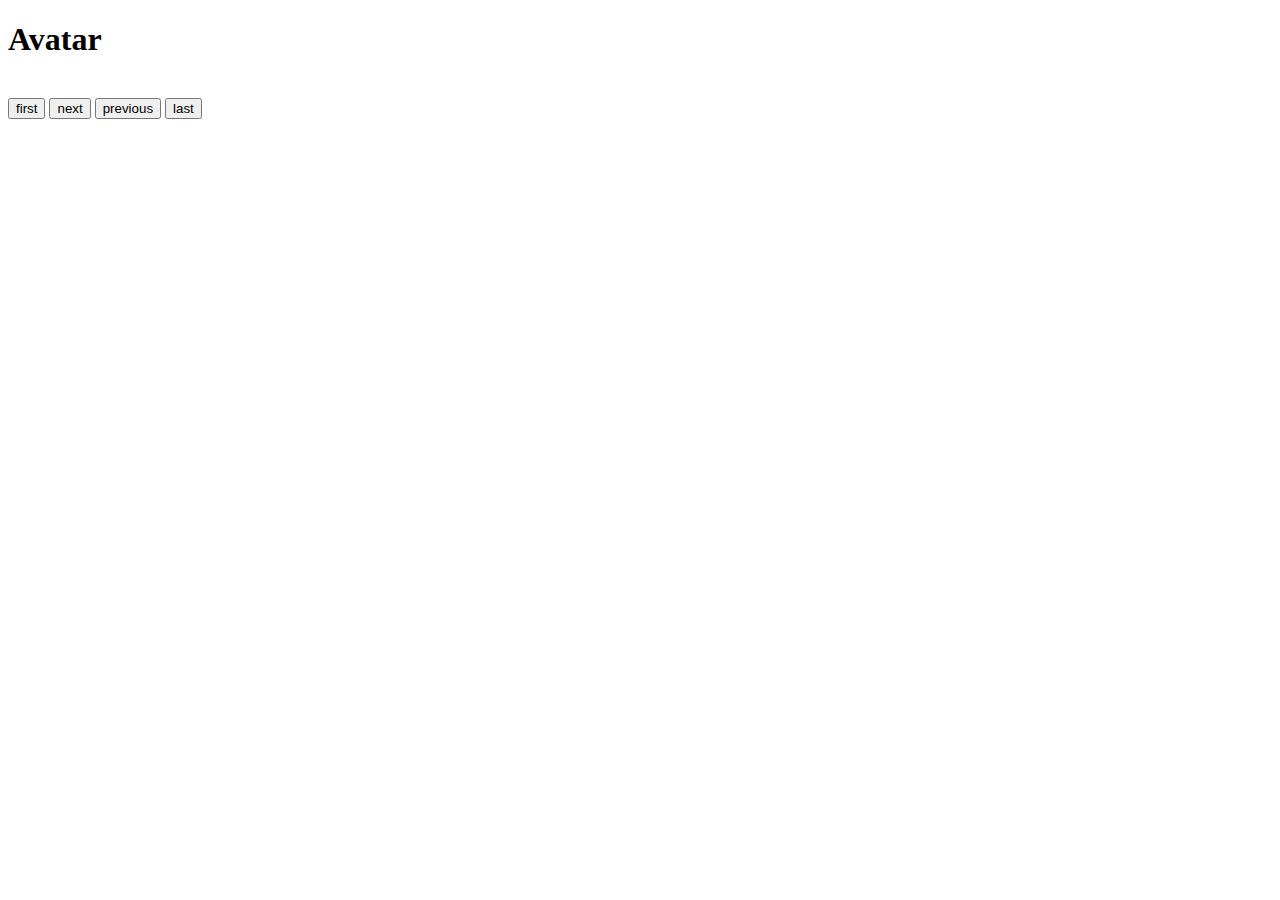
<file: ARTCHICAGO/ART-CHICAGO/index.html>
<!DOCTYPE html>
<html lang="en">
    <head>
        <meta charset="UTF-8" />
        <meta name="view-port" content="width=device-width, initial-scale=1.0" />
        <title>Avatar</title>
        <link rel="stylesheet" href="style.css"/>
    </head>
    <body>
        <header>
            <h1>Avatar</h1>
        </header>
        <main id="main">
            <div class="list" id="list">
            </div>
            <br/>
        </main>
    
        <div class="pagenumbers" id="pagination">
            
        </div>

        <div id="items"></div>
        <div>
            <input type="button" id="first" onclick="firstPage()" value="first" />
        	<input type="button" id="next" onclick="nextPage()" value="next" />
	        <input type="button" id="previous" onclick="previousPage()" value="previous" />
	        <input type="button" id="last" onclick="lastPage()" value="last" />
        </div>

        <!-- <script type="text/javascript" src="index.js"></script> -->
    </body>
</html>
</file>
<file: ARTCHICAGO/ART-CHICAGO/style.css>
.card {
    color: white;
    background-color:rgb(223, 133, 241);
    margin: 10px;
    padding: 20px;
    width: 200px;
    height: 200px;
    border-radius: 25%;
    text-align: center;
    /* float: left; */
    font-size: 20px;
}

.pagination {
    /* display: flex;
    flex-wrap: wrap;
    justify-content: center;
    align-items: center; */
    position: absolute;
    bottom: 40px;
}

.pagenumbers button {
    width: 50px;
    height: 50px;
    appearance: none;
    border: none;
    outline: none;
    cursor: pointer;

    background-color: #44AAEE;
    margin: 5px;
    transition: 0.4s;
    color: #FFF;
    font-size: 18px;
    text-shadow: 0 0 4 rgba(0, 0, 0, 0.2);
}

.pagenumbers button:hover {
    background-color: #44EEAA;
}

.pagenumbers button:active {
    background-color: #44EEAA;
    box-shadow: inset 0 0 4 rgba(0, 0, 0, 0.2);
}
</file>
